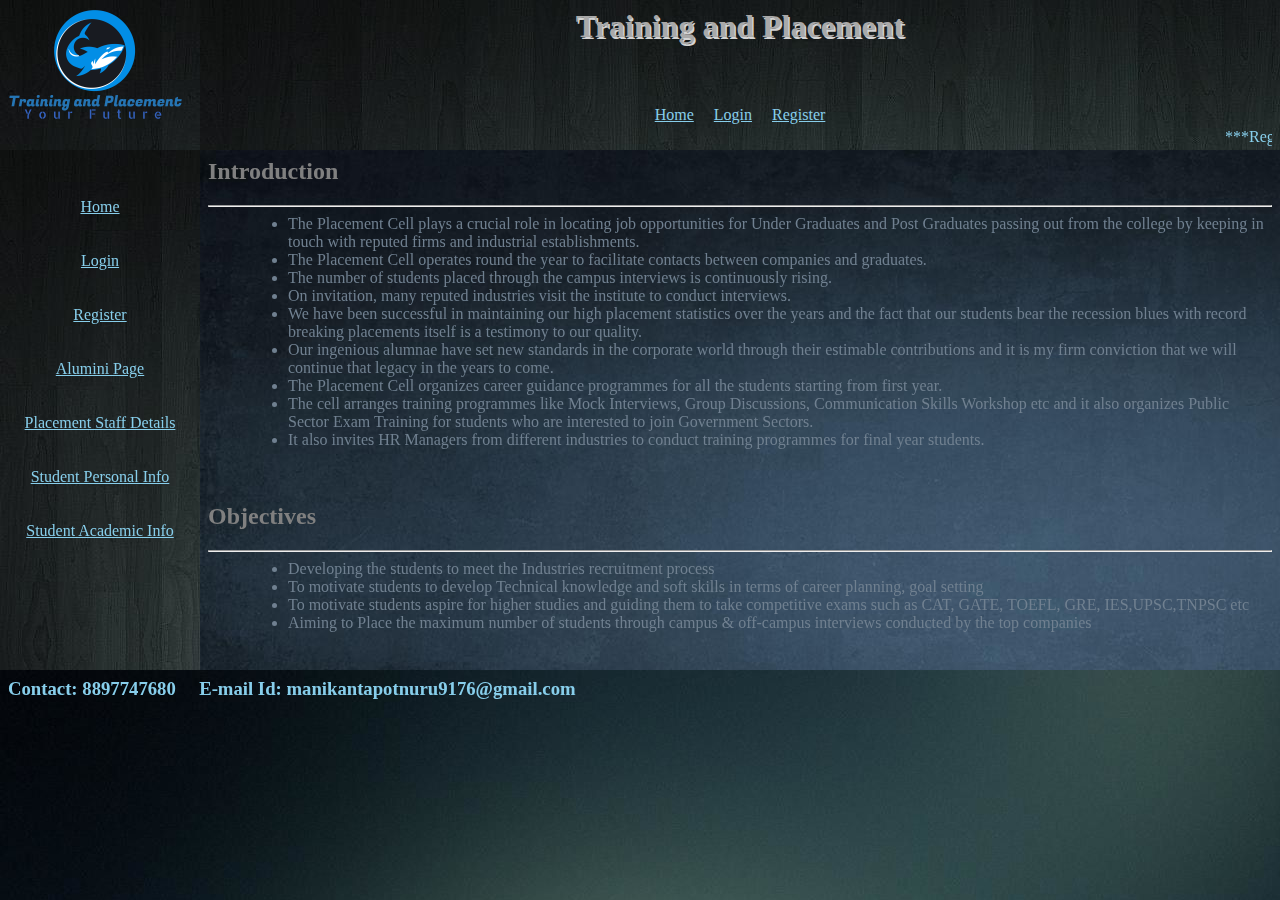
<file: index.html>
<html>
  <head>
    <title>Home</title>
  </head>
  <frameset rows="150,520,*" frameborder="no" noresize>
    <frameset cols="200,*" frameborder="no" noresize>
      <frame src="src/html/logo.html" name="logo">
      <frame src="src/html/titlebar.html" name="titlebar" scrolling="no">
    </frameset>
    <frameset cols="200,*" boder="0" noresize>
      <frame src="src/html/links.html" name="links">
      <frame src="src/html/description.html" name="middle">
    </frameset>
    <frame src="src/html/contact.html" name="contact">
  </frameset>
</html>
</file>
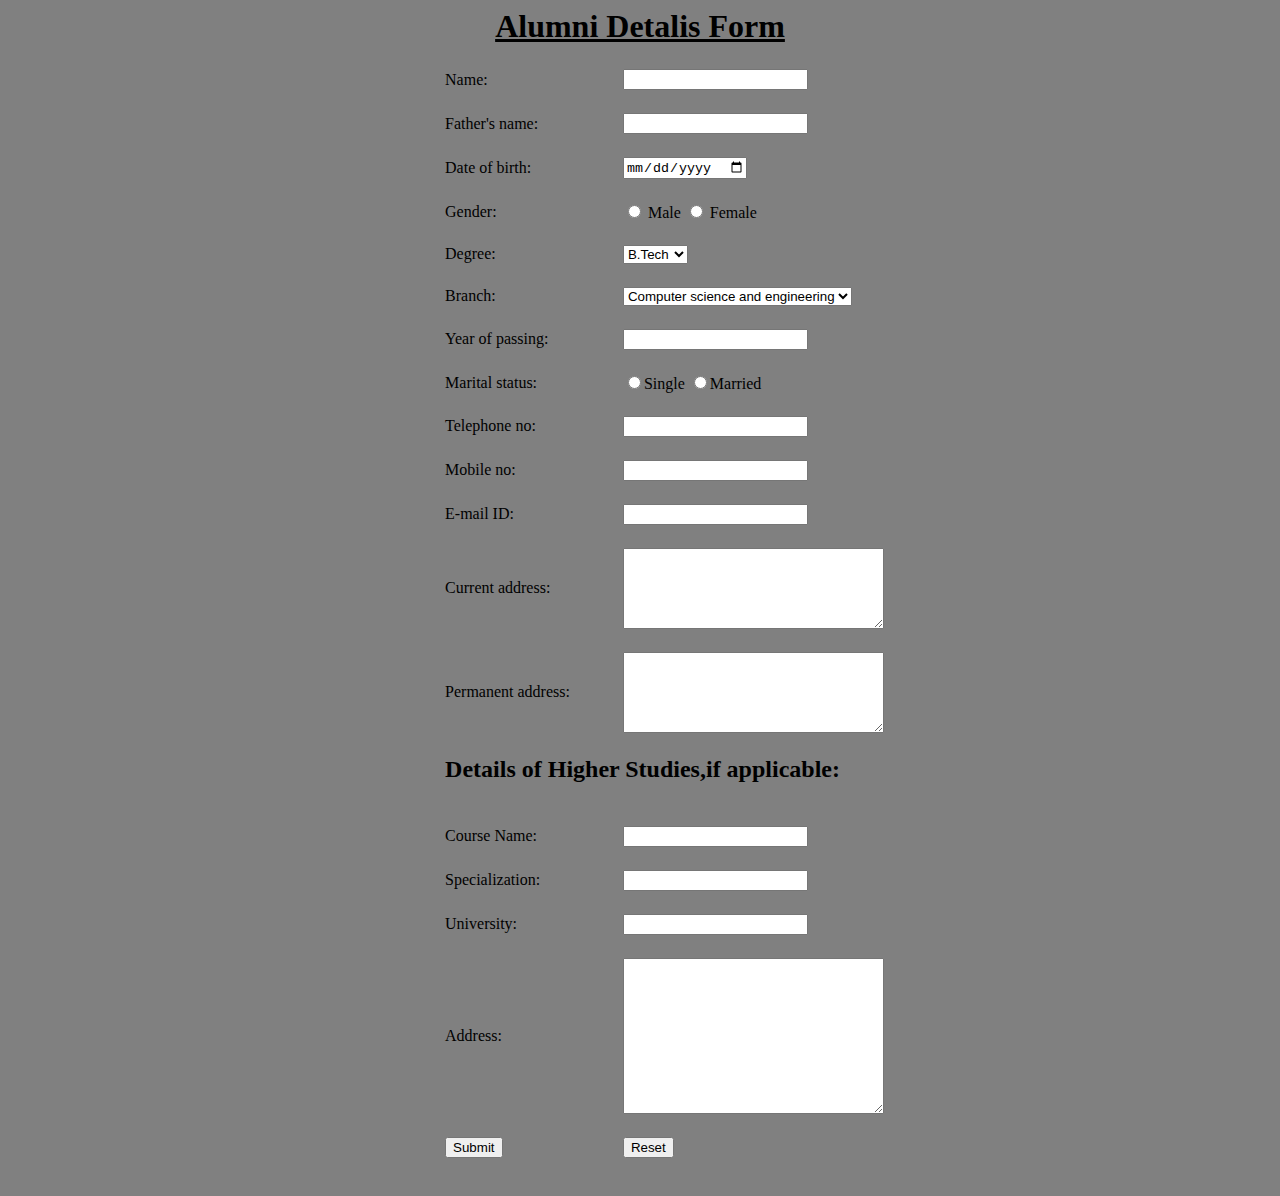
<file: src/html/alumni.html>
<html>
    <head>
        <title>Alumni details page</title>
        <style>
            td{padding-left: 50;
               padding-bottom: 20;}
        </style>
    </head>
    <body bgcolor="gray">
        <h1 align="center"><u>Alumni Detalis Form</u></h1>
        <form>
            <table align="center" size>
                <tr><td>Name: </td><td><input type="text" name="name" id="name"></td></tr>
                <tr><td>Father's name: </td><td><input type="text" name="fname" id="fname"></td></tr>
                <tr><td>Date of birth: </td><td><input type="date" name="dob" id="dob"></td></tr>
                <tr><td>Gender: </td><td><input type="radio" name="gender" id="male"> Male
                        <input type="radio" name="gender" id="female"> Female</td></tr>
                <tr><td>Degree: </td>
                <td><select name="degree" id="degree">
                    <option value="btech">B.Tech</option>
                    <option value="mtech">M.Tech</option>
                </select></td></tr>
                <tr><td>Branch: </td>
                <td><select name="branch" id="branch">
                    <option value="cse">Computer science and engineering</option>
                    <option value="it">Information technology</option>
                    <option value="mech">Mechanical</option>
                    <option value="che">Chemical</option>
                    <option value="civil">Civil</option>
                </select></td></tr>
                <tr><td>Year of passing: </td><td><input type="text" name="yop" id="yop"></td></tr>
                <tr><td>Marital status: </td><td><input type="radio" name="marital" id="single">Single
                                        <input type="radio" name="marital" id="married">Married</td></tr>
                <tr><td>Telephone no: </td><td><input type="text" name="telephone" id="tele_num"></td></tr>
                <tr><td>Mobile no: </td><td><input type="text" name="mobile" id="mobi_num"></td></tr>
                <tr><td>E-mail ID: </td><td><input type="text" name="email" id="email"></td></tr>
                <tr><td>Current address: </td>
                <td><textarea name="current_address" id="c_address" cols="30" rows="5"></textarea></td></tr>
                <tr><td>Permanent address: </td>
                <td><textarea name="permanent_address" id="p_address" cols="30" rows="5"></textarea></td></tr>
                <tr><td colspan="2"><h2>Details of Higher Studies,if applicable: </h2></td></tr>
                <tr><td>Course Name: </td><td><input type="text" name="course_name" id="course_name"></td></tr>
                <tr><td>Specialization: </td><td><input type="text" name="specialization" id="specialization"></td></tr>
                <tr><td>University: </td><td><input type="text" name="university" id="university"></td></tr>
                <tr><td>Address: </td>
                <td><textarea name="address" id="address" cols="30" rows="10"></textarea></td></tr>
                <tr><td><input type="submit" value="Submit"></td><td><input type="reset" value="Reset"></td></tr>
            </table>
        </form>
    </body>
</html>
</file>
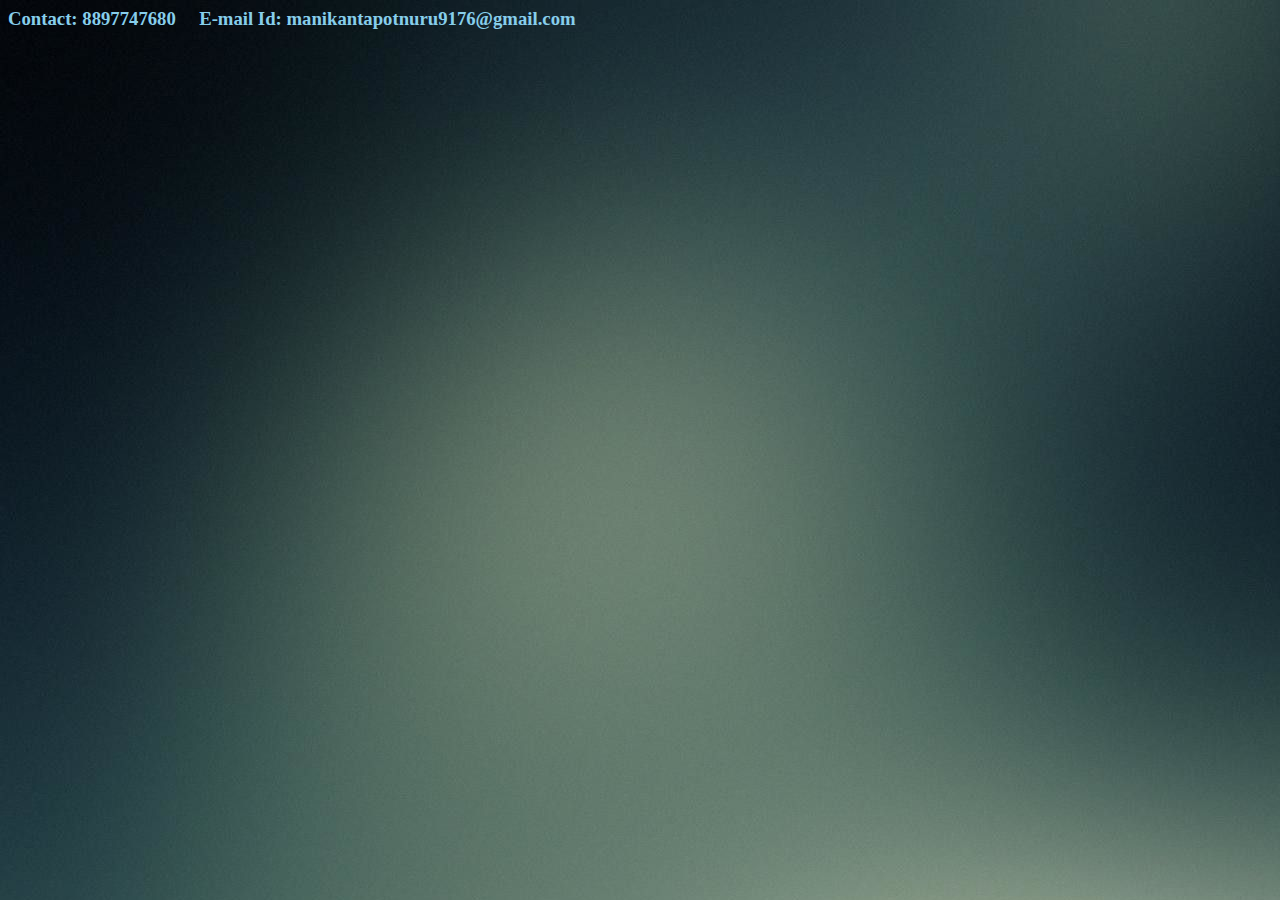
<file: src/html/contact.html>
<html>
  <head>
    <title>Contact</title>
  </head>
  <body background="../img/background5.jpg">
    <h3 style="color:skyblue;">Contact: 8897747680 &emsp;E-mail Id: manikantapotnuru9176@gmail.com</h3>
  </body>
</html>
</file>
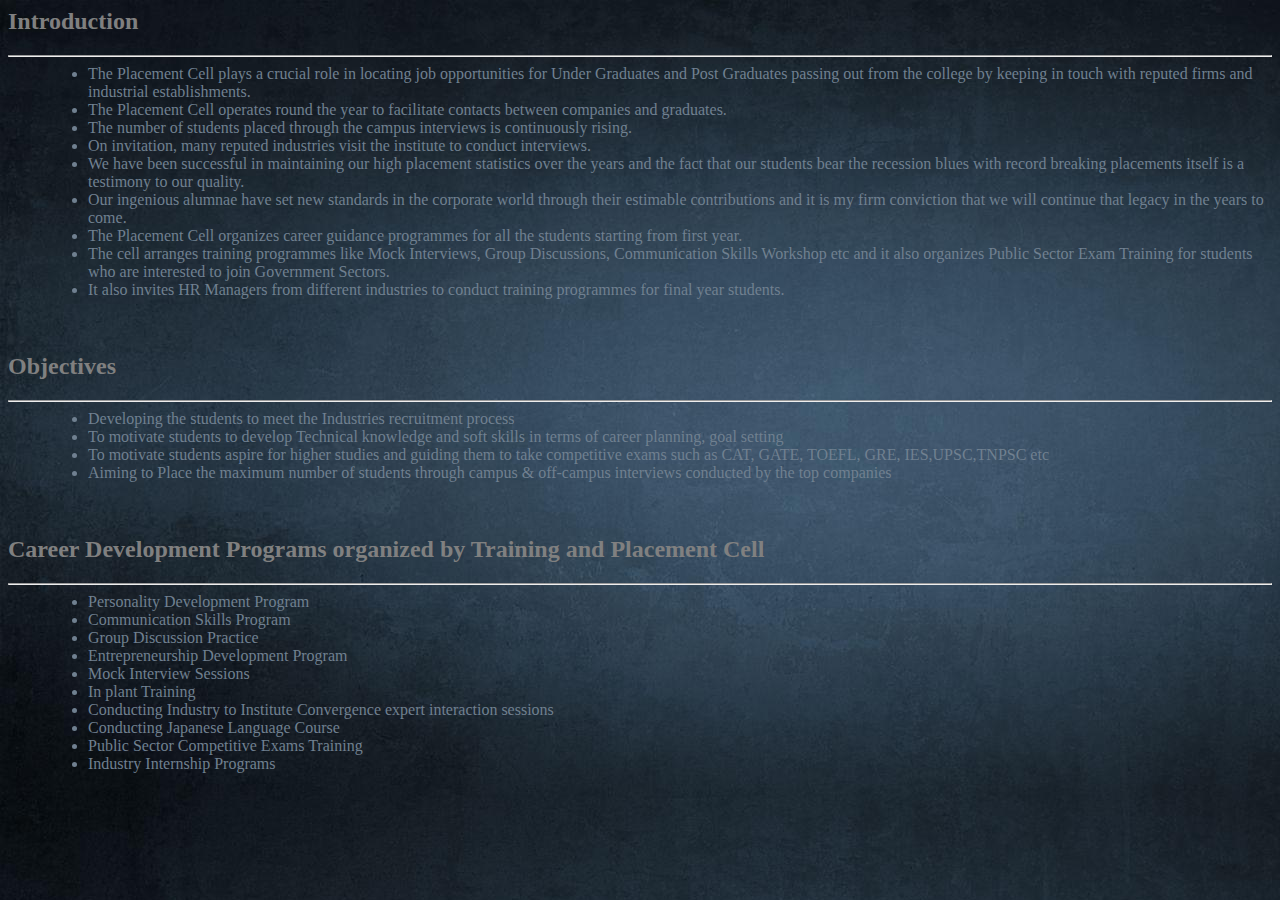
<file: src/html/description.html>
<html>
  <head>
    <title>Description</title>
    <style>
      h2{color:gray;}
      *{color:slategray;}
    </style>
  </head>
  <body background="../img/background7.jpg">
    <dl>
    <dt><h2>Introduction</h2></dt>
    <hr>
    <dd>
    <ul>
      <li>The Placement Cell plays a crucial role in locating job opportunities for Under Graduates and Post Graduates passing out from the college by keeping in touch with reputed firms and industrial establishments.</li>
      <li>The Placement Cell operates round the year to facilitate contacts between companies and graduates.</li>
      <li>The number of students placed through the campus interviews is continuously rising.</li>
      <li>On invitation, many reputed industries visit the institute to conduct interviews.</li>
      <li>We have been successful in maintaining our high placement statistics over the years and the fact that our students bear the recession blues with record breaking placements itself is a testimony to our quality.</li>
      <li> Our ingenious alumnae have set new standards in the corporate world through their estimable contributions and it is my firm conviction that we will continue that legacy in the years to come.</li>
      <li>The Placement Cell organizes career guidance programmes for all the students starting from first year.</li>
      <li>The cell arranges training programmes like Mock Interviews, Group Discussions, Communication Skills Workshop etc and it also organizes Public Sector Exam Training for students who are interested to join Government Sectors.</li>
      <li> It also invites HR Managers from different industries to conduct training programmes for final year students.</li>
    </ul>
    </dd>
    </dl>
    <br>
    <dl>
    <dt><h2>Objectives</h2></dt>
    <hr>
    <dd>
    <ul>
      <li>Developing the students to meet the Industries recruitment process</li>
      <li>To motivate students to develop Technical knowledge and soft skills in terms of career planning, goal setting</li>
      <li>To motivate students aspire for higher studies and guiding them to take competitive exams such as CAT, GATE, TOEFL, GRE, IES,UPSC,TNPSC etc</li>
      <li>Aiming to Place the maximum number of students through campus & off-campus interviews conducted by the top companies</li>
    </ul>
    </dd>
    </dl>
    <br>
    <dl>
    <dt><h2>Career Development Programs organized by Training and Placement Cell</h2></dt>
    <hr>
    <dd>
      <ul>
        <li>Personality Development Program</li>
        <li>Communication Skills Program</li>
        <li>Group Discussion Practice</li>
        <li>Entrepreneurship Development Program</li>
        <li>Mock Interview Sessions</li>
        <li>In plant Training</li>
        <li>Conducting Industry to Institute Convergence expert interaction sessions</li>
        <li>Conducting Japanese Language Course</li>
        <li>Public Sector Competitive Exams Training</li>
        <li>Industry Internship Programs</li>
      </ul>
    </dd>
    </dl>
  </body>
</html>
</file>
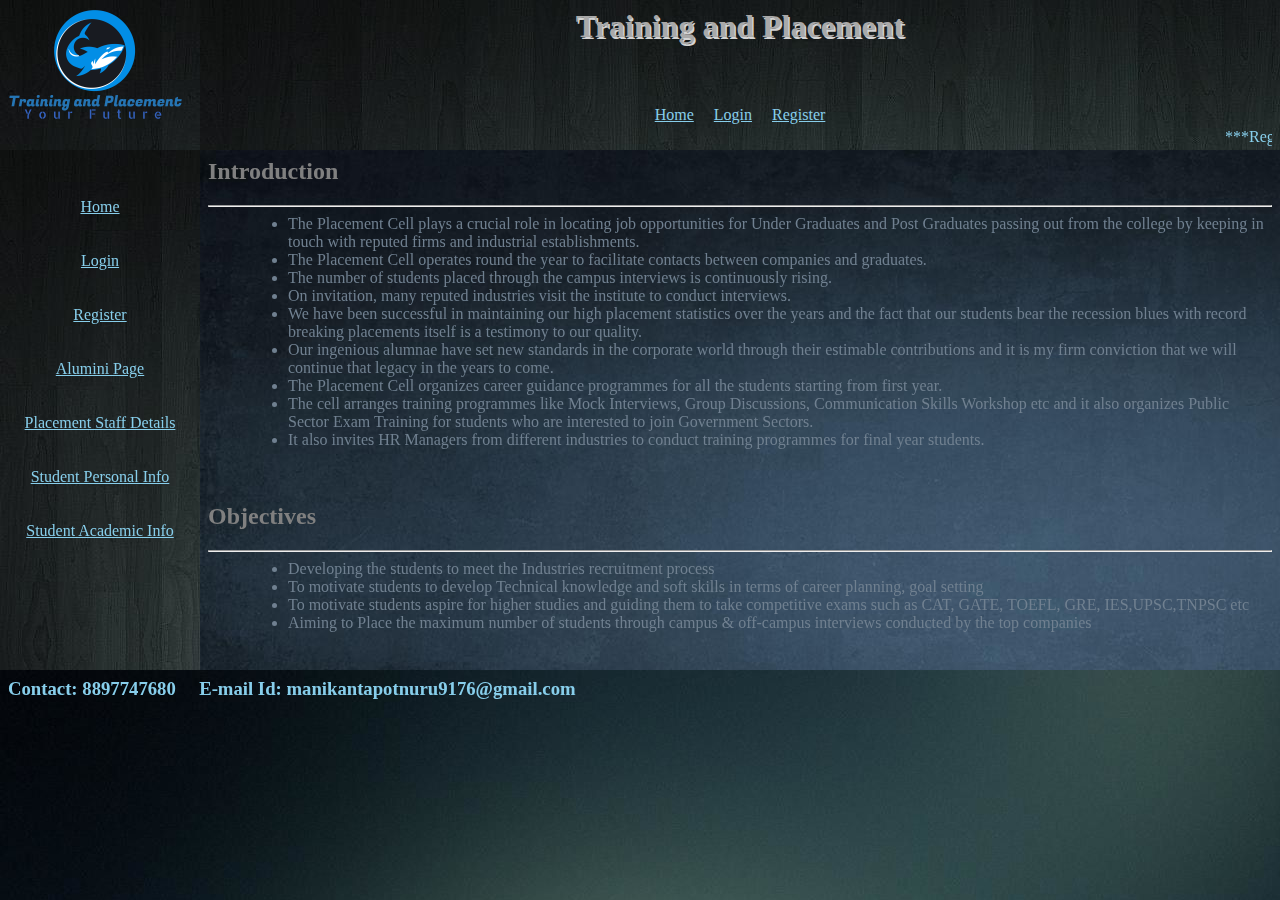
<file: src/html/home.html>
<html>
  <head>
    <title>Home</title>
  </head>
  <frameset rows="150,520,*" frameborder="no" noresize>
    <frameset cols="200,*" frameborder="no" noresize>
      <frame src="logo.html" name="logo">
      <frame src="titlebar.html" name="titlebar" scrolling="no">
    </frameset>
    <frameset cols="200,*" boder="0" noresize>
      <frame src="links.html" name="links">
      <frame src="description.html" name="middle">
    </frameset>
    <frame src="contact.html" name="contact">
  </frameset>
</html>
</file>
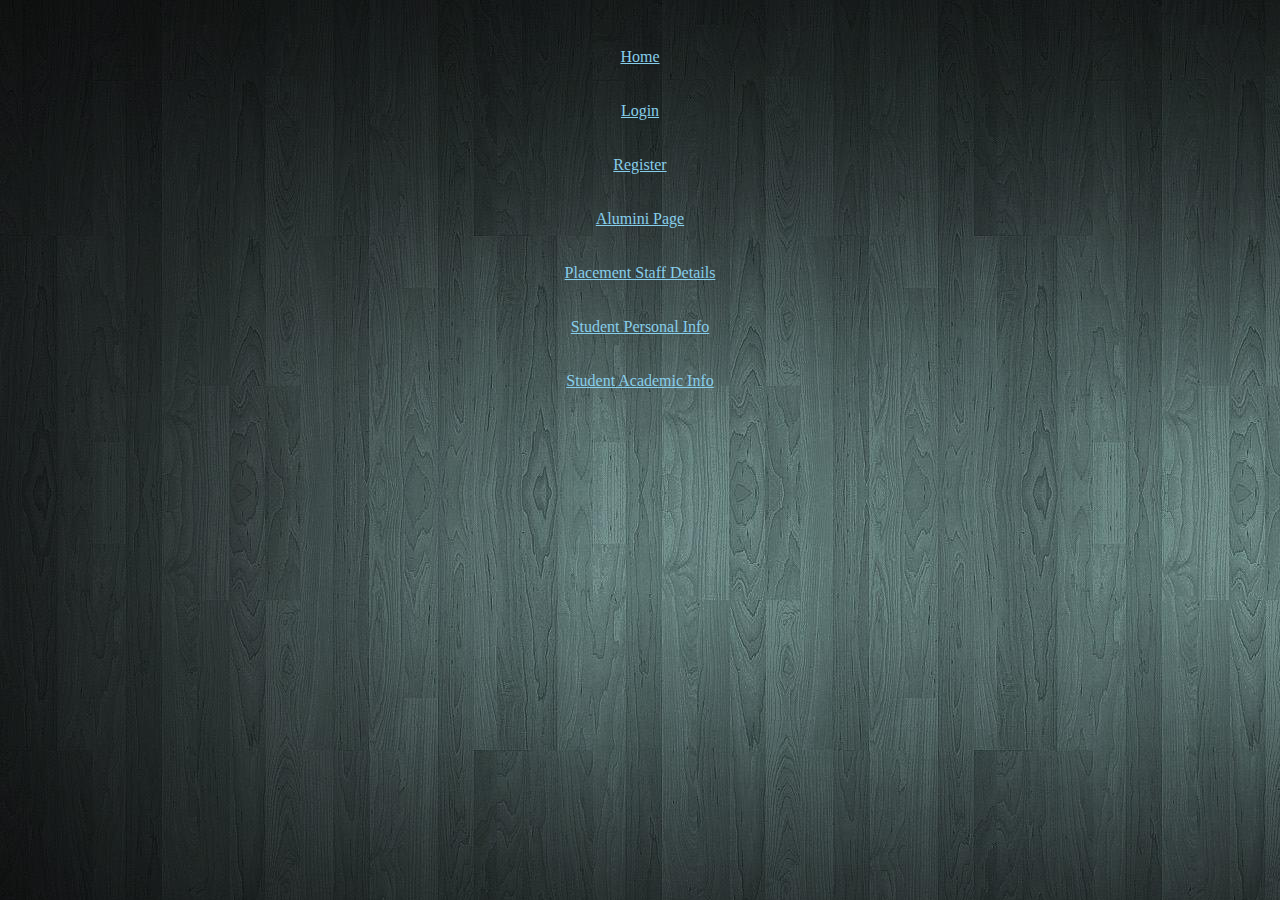
<file: src/html/links.html>
<html>
  <head>
    <title>Links</title>
  </head>
  <body background="../img/background6.jpg" link="skyblue" alink="darkgray" vlink="lightslategray">
    <center style="padding-top:40px; color:cadetblue;">
      <a href="description.html" target="middle">Home</a><br><br><br>
    <a href="login.html" target="middle">Login</a><br><br><br>
    <a href="registration.html" target="middle">Register</a><br><br><br>
    <a href="alumni.html" target="middle">Alumini Page</a><br><br><br>
        <a href="placement_staff_details.html" target="middle">Placement Staff Details</a><br><br><br>
        <a href="student_personal_info.html" target="middle">Student Personal Info</a><br><br><br>
        <a href="student_academic_info.html" target="middle">Student Academic Info</a>
    </center>
  </body>
</html>
</file>
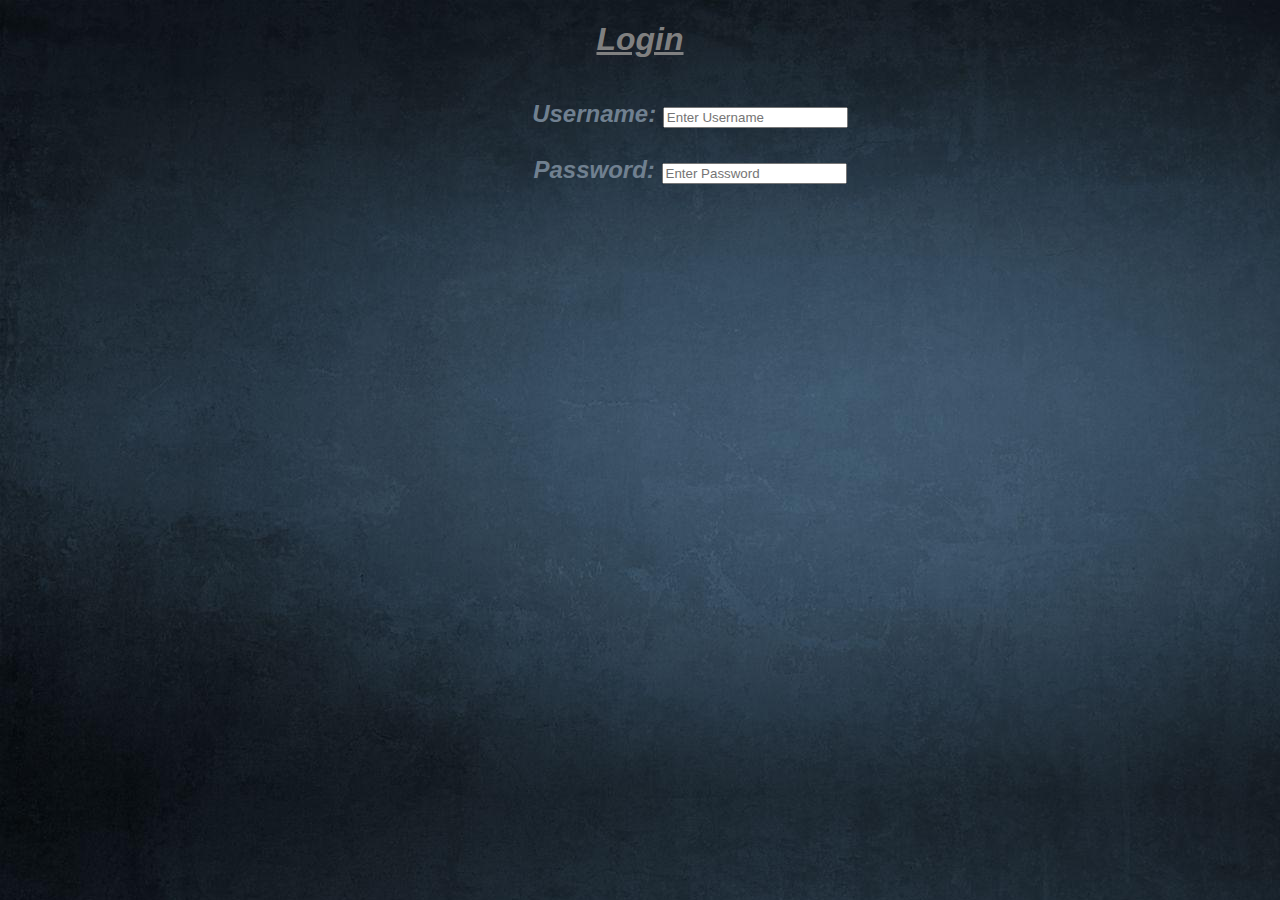
<file: src/html/login.html>
<!DOCTYPE html>
<html>
  <head>
    <title>Login</title>
    <link href="../css/login.css" rel="stylesheet">
  </head>
  <body align="center" background="../img/background7.jpg">
    <h1><u>Login</u></h1>
    <form>
      <h2>Username: <input type="text" placeholder="Enter Username" required><br><br>
          Password: <input type="password" placeholder="Enter Password" required></h2>
    </form>
  </body>
</html>
</file>
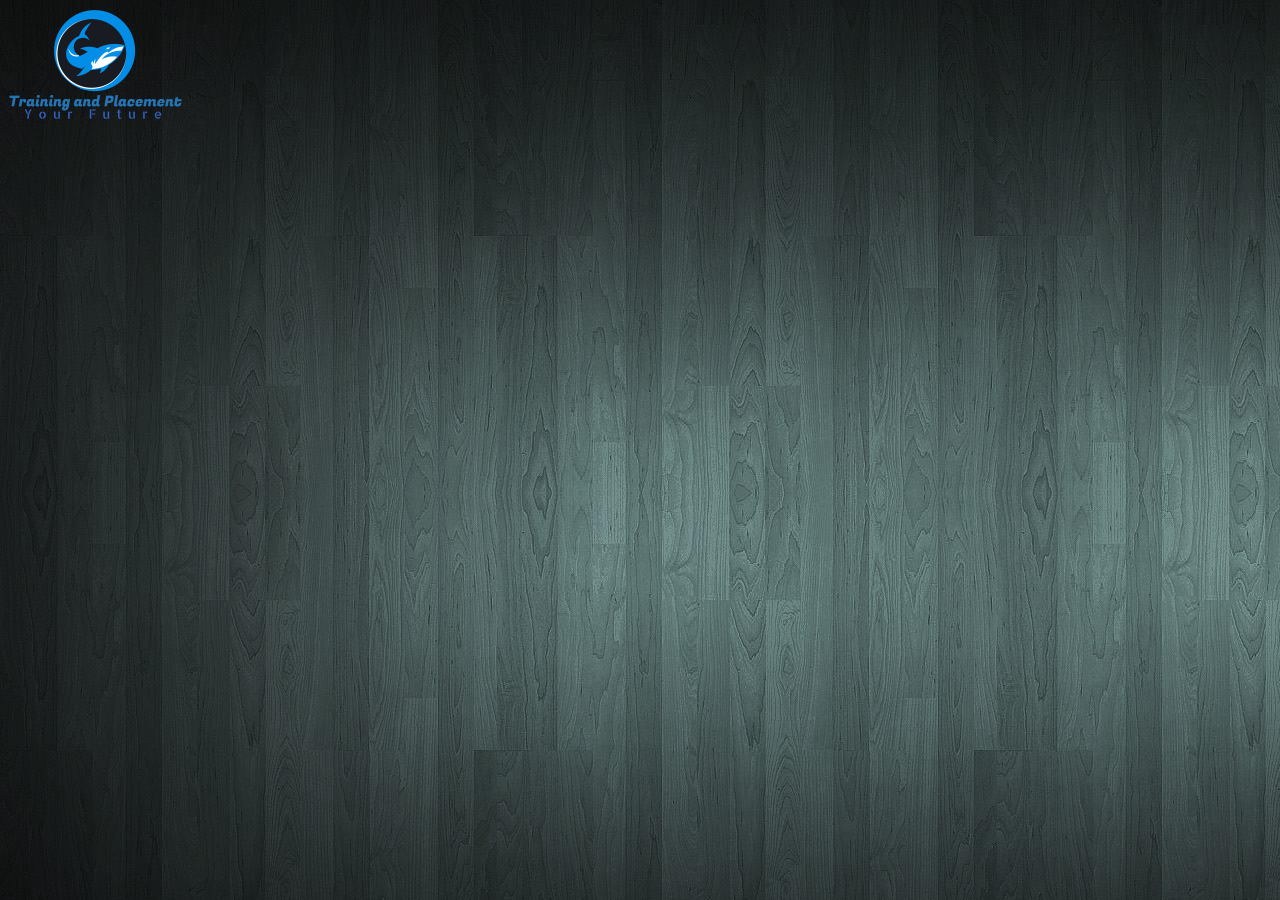
<file: src/html/logo.html>
<html>
  <head>
    <title>Logo</title>
  </head>
  <body background="../img/background6.jpg" link="skyblue" alink="darkgray" vlink="lightslategray">
    <img src="../img/logo2.png" alt="This picture is not available" align="left">
  </body>
</html>
</file>
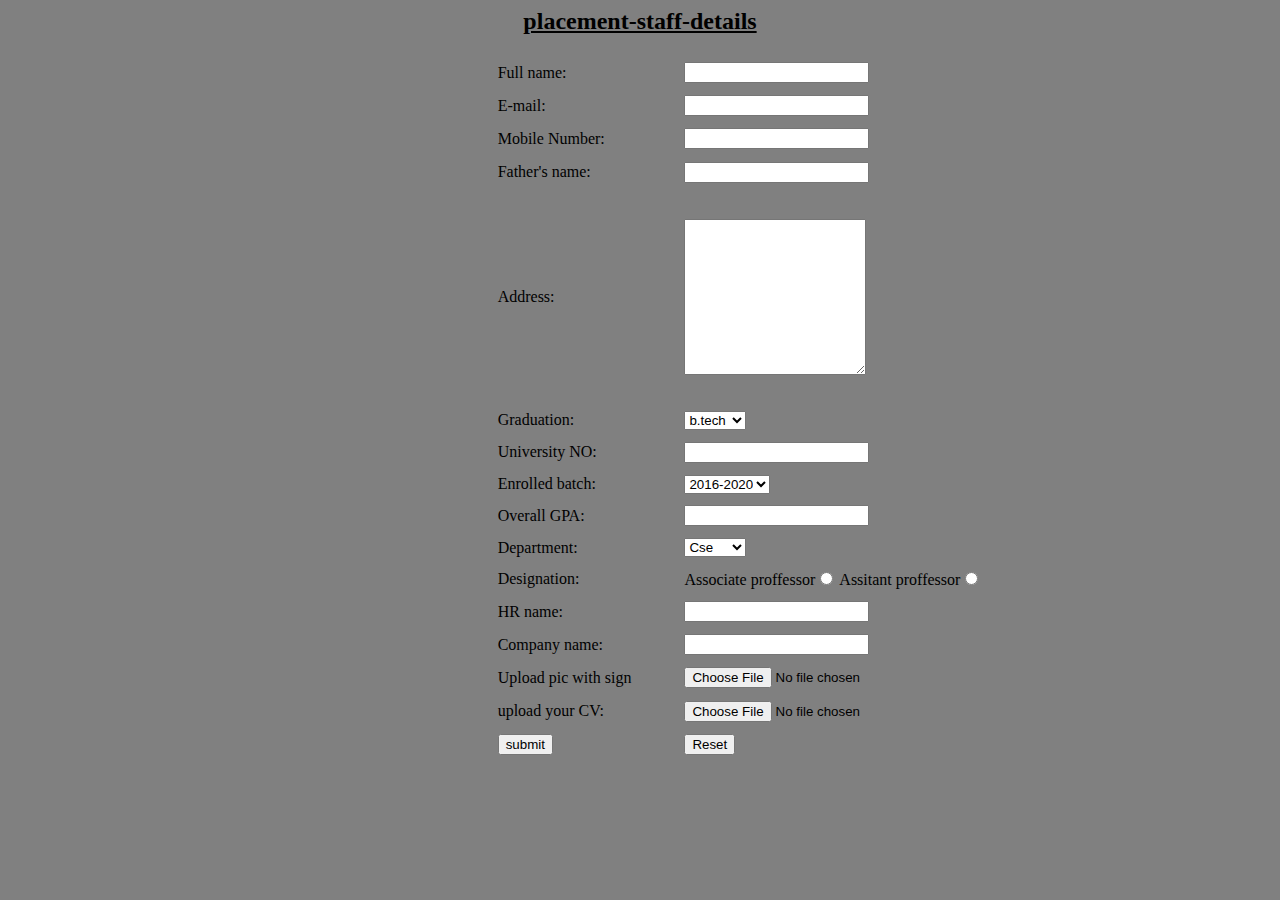
<file: src/html/placement_staff_details.html>
<html>
    <head>
        <title>placement-staff-details</title>
        <link href="../css/placement-staff-details.css">
        <style>td{padding-left: 50;}
        table{padding-left: 150;
              height: 80%;}
</style>
    </head>
    <body bgcolor="gray">
            <h2 align="center"><u>placement-staff-details</u></h2>
            <form>
                <table align="center">
                    <tr><td>Full name:</td><td><input type="text" name="full name"></td></tr>
                    <tr><td>E-mail:</td><td><input type="text" name="E-mail"></td></tr>
                    <tr><td>Mobile Number:</td><td><input type="text" name="phone number"></td></tr>
                    <tr><td>Father's name:</td><td><input type="text" name="fathers name"></td></tr>
                    <tr><td>Address:</td><td><textarea name="address" rows="10" cols="20"></textarea></td></tr>
                    <tr><td>Graduation:</td>
                    <td><select>
                    <option name=" Graduation" value="B.tech">b.tech</option>
                    <option name=" Graduation" value="M.tech">M.tech</option>
                    <option name=" Graduation" value="Mba">MBA</option>
                    <option name=" Graduation" value="Ms">Ms</option>
                    <option name=" Graduation" value="B.com">b.com</option>
                    </select></td></tr>
               <tr><td>University NO:</td><td><input type=" text" name="university no"></td></tr>
                <tr><td>Enrolled batch:</td>
                <td><select> 
                    <option name="Enrolled batch" value="2016-2020">2016-2020</option>
                    <option name="Enrolled batch" value="2017-2021">2017-2021</option>
                    <option name="Enrolled batch" value="2018-2022">2018-2022</option>
                    <option name="Enrolled batch" value="2019-2023">2019-2023</option>
                </select></td></tr>
                <tr><td>Overall GPA:</td><td><input type="text" name="Overall GPA"></td></tr>
                <tr><td>Department:</td>
                <td><select>
                    <option name="Department" value="Cse">Cse</option>
                    <option name="Department" value="IT">IT</option>
                    <option name="Department" value="ECE">ECE</option>
                    <option name="Department" value="EEE">EEE</option>
                    <option name="Department" value="MECH">MECH</option>
                    <option name="Department" value="CIVIL">CIVIL</option>
                </select></td></tr>
                <tr><td>Designation:</td>
                    <td>Associate proffessor<input type="radio" name="Designation">
                Assitant proffessor<input type="radio" name="Designation"></td></tr>
                <tr><td>HR name:</td><td><input type="text" name="hr name"></td></tr>
                <tr><td>Company name:</td><td><input type="text" name="company name"></td></tr>
                <tr><td>Upload pic with sign</td>
                <td><input type="file" name="personal pic and signature"></td></tr>
                <tr><td>upload your CV:</td>
                <td><input type="file" name="cv"></td></tr>
                <tr><td><input type="button" value="submit" name="send"></td>
                <td><input type="reset" name="reset"></td></tr>
                </table>
            </form>
        </div>
    </body>
</html>
</file>
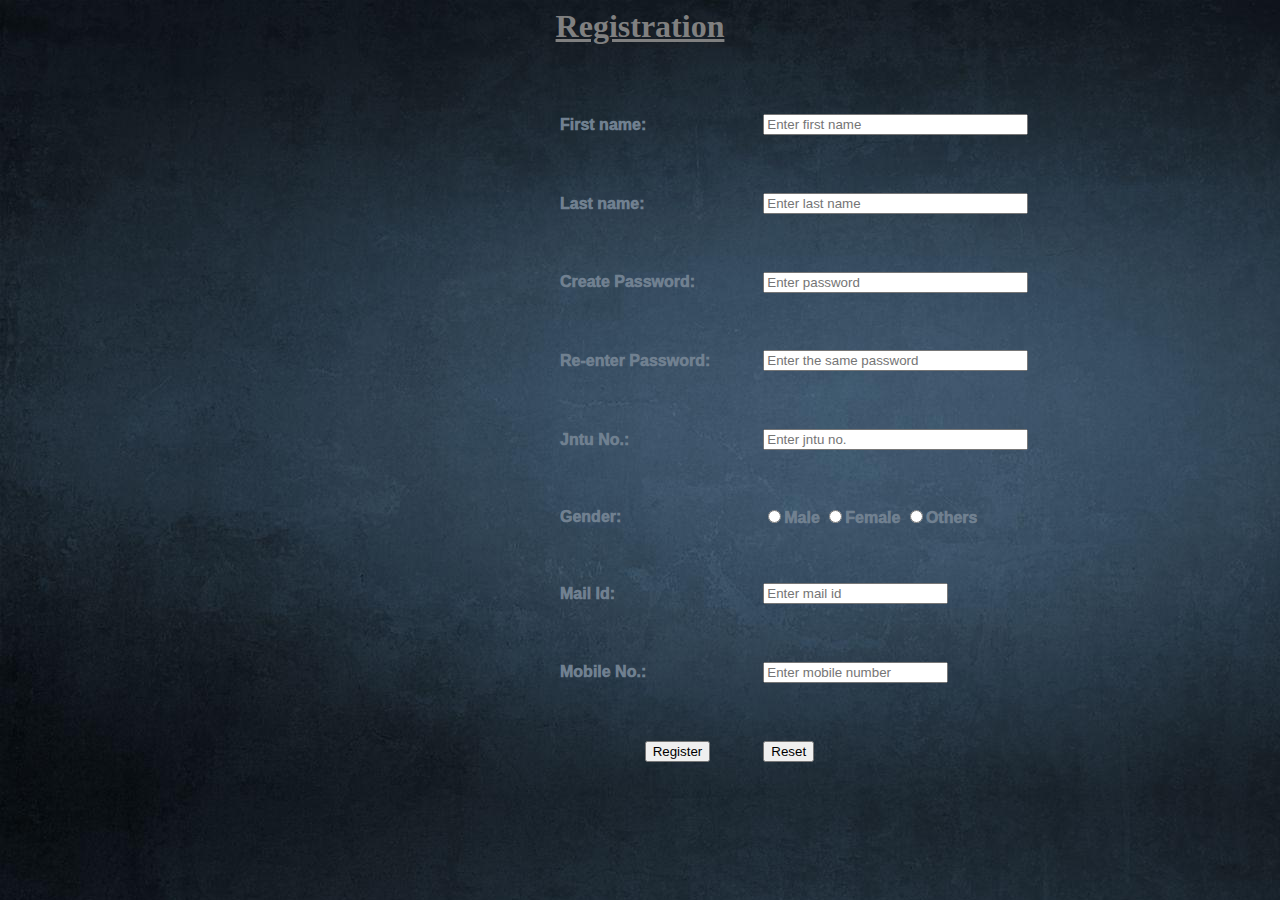
<file: src/html/registration.html>
<html>
  <head>
    <title>Registration Form</title>
    <link href="../css/registration.css" rel="stylesheet">
  </head>
  <body background="../img/background7.jpg">
    <h1><u>Registration</u></h1><br>
    <form name="Registration">
      <table name="table">
      <tr><td>First name: </td><td><input type="text" size="30" name="fname" id="fname" placeholder="Enter first name" required></td></tr>
      <tr><td>Last name: </td><td><input type="text" size="30" name="lname" id="lname" placeholder="Enter last name" required></td></tr>
      <tr><td>Create Password: </td><td><input type="password" size="30" name="password" id="password" placeholder="Enter password" required></td></tr>
      <tr><td>Re-enter Password: </td><td><input type="password" size="30" name="repassword" id="repassword" placeholder="Enter the same password" required></td></tr>
      <tr><td>Jntu No.: </td><td><input type="text" size="30" name="jntuno" id="jntuno" placeholder="Enter jntu no." required></td></tr>
      <tr><td>Gender: </td><td><input type="radio" name="gender" value="male" required>Male
      <input type="radio" name="gender" value="female">Female
      <input type="radio" name="gender" value="others">Others</td></tr>
      <tr><td>Mail Id: </td><td><input type="text" name="mailid" id="mailid" placeholder="Enter mail id" required></td></tr>
      <tr><td>Mobile No.: </td><td><input type="text" name="mbno" id="mbno" placeholder="Enter mobile number" required><span id="check" style="font-size: small; color: red;"></span></td></tr>
      <tr><td id="reg"><input type="submit" value="Register" onclick="validation();"></td>
      <td><input type="reset" value="Reset"></td></tr>
      </table>
    </form>
  </body>
  <script>
    function validation()
    {
      fn = /^[A-Za-z]+$/;
      ln = /^[A-Za-z]+$/;
      cp = /^[A-Za-z0-9!@#$%^&*()_]{6,20}$/;
      jn = /^[1][9][3][4][1][Aa][0][5][A-Za-z0-9][0-9]$/;
      mi = /^[A-Za-z0-9]+\@[a-zA-Z.][a-zA-Z]+$/;
      mn = /^[0-9]{10}$/;

      t1 = document.getElementById("fname").value;
      t2 = document.getElementById("lname").value;
      t3 = document.getElementById("password").value;
      t4 = document.getElementById("repassword").value;
      t5 = document.getElementById("jntuno").value;
      t6 = document.getElementById("mailid").value;
      t7 = document.getElementById("mbno").value;
      if(!fn.test(t1))
      {
        window.alert("Invalid first name");
      }
      if(!ln.test(t2))
      {
        window.alert("Invalid last name");
      }
      if(!cp.test(t3))
      {
        window.alert("Invalid Password");
      }
      if(t3 != t4)
      {
        window.alert("Both passwords must be same");
      }
      if(!jn.test(t5))
      {
        window.alert("Invalid Jntu no.");
      }
      if(!mi.test(t6))
      {
        window.alert("Invalid mail id");
      }
      if(!mn.test(t7))
      {
        window.alert("Invalid Mobile number");
        document.getElementById("check").innerHTML = "* mobile number should be 10 digits";
      }
    }
  </script>
</html>
</file>
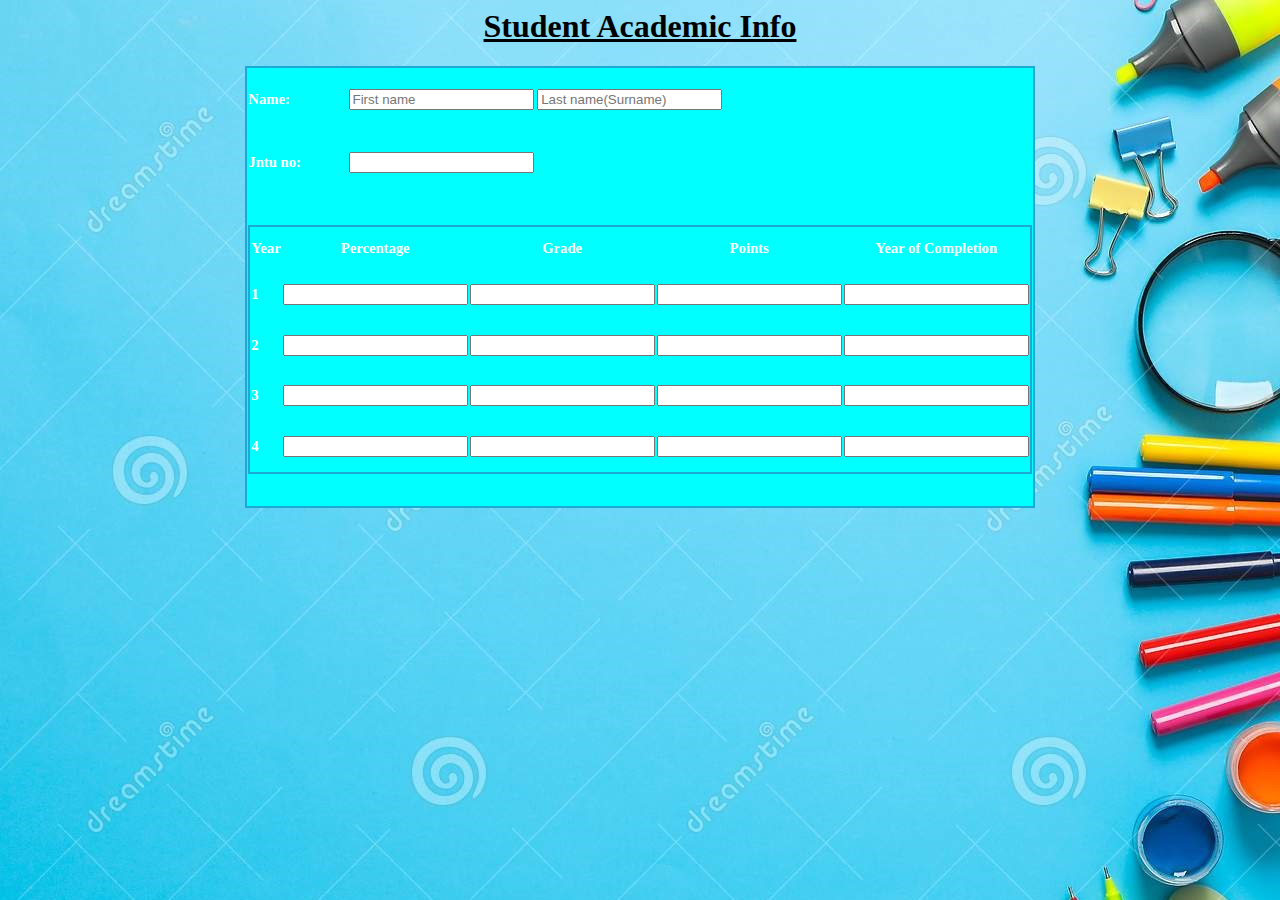
<file: src/html/student_academic_info.html>
<html>
    <head>
        <title>Student Academic Info</title>
        <style>
            table{
                   font-family: Calibri; 
                   color:white; 
                   font-size: 11pt; 
                   font-style: normal;
                   font-weight: bold;
                   background-color: aqua; 
                   border-collapse: collapse; 
                   border: 2px solid rgb(28, 169, 212);
                   height: 80%;
                }
            #t1{
                padding-left: 500;
                height: 50%;
                width: 45%;
               }
               table.inner{
                        border: 0px
                       }
        </style>
    </head>
    <body background="../img/std_per_inf background.jpg">
        <h1 align="center"><u>Student Academic Info</u></h1>
        <form>
            <table align="center" id="t1">
                <tr><td>Name: </td><td><input type="text" name="fname" id="fname" placeholder="First name"> 
                    <input type="text" name="lname" id="lname" placeholder="Last name(Surname)"></td></tr>
                <tr><td>Jntu no: </td><td><input type="text" name="jntu_no" id="jntu_no"></td></tr>
                  <tr><td colspan="3"><table align="center">
 
                    <tr>
                    <td align="center"><b>Year </b></td>
                    <td align="center"><b>Percentage</b></td>
                    <td align="center"><b>Grade</b></td>
                    <td align="center"><b>Points</b></td>
                    <td align="center"><b>Year of Completion</b></td>
                    </tr>
                     
                    <tr>
                    <td>1</td>
                    <td><input type="text" name="per_1" maxlength="30" /></td>
                    <td><input type="text" name="gra_1" maxlength="30" /></td>
                    <td><input type="text" name="poi_1" maxlength="30" /></td>
                    <td><input type="text" name="yea_1" maxlength="30" /></td>
                    </tr>
                     
                    <tr>
                    <td>2</td>
                    <td><input type="text" name="per_2" maxlength="30" /></td>
                    <td><input type="text" name="gra_2" maxlength="30" /></td>
                    <td><input type="text" name="poi_2" maxlength="30" /></td>
                    <td><input type="text" name="yea_2" maxlength="30" /></td>
                    </tr>
                     
                    <tr>
                    <td>3</td>
                    <td><input type="text" name="per_3" maxlength="30" /></td>
                    <td><input type="text" name="gra_3" maxlength="30" /></td>
                    <td><input type="text" name="poi_3" maxlength="30" /></td>
                    <td><input type="text" name="yea_3" maxlength="30" /></td>
                    </tr>
                     
                    <tr>
                    <td>4</td>
                    <td><input type="text" name="per_4" maxlength="30" /></td>
                    <td><input type="text" name="gra_4" maxlength="30" /></td>
                    <td><input type="text" name="poi_4" maxlength="30" /></td>
                    <td><input type="text" name="yea_4" maxlength="30" /></td>
                    </tr>
                    </table></td></tr>
            </table>
        </form>
    </body>
</html>
</file>
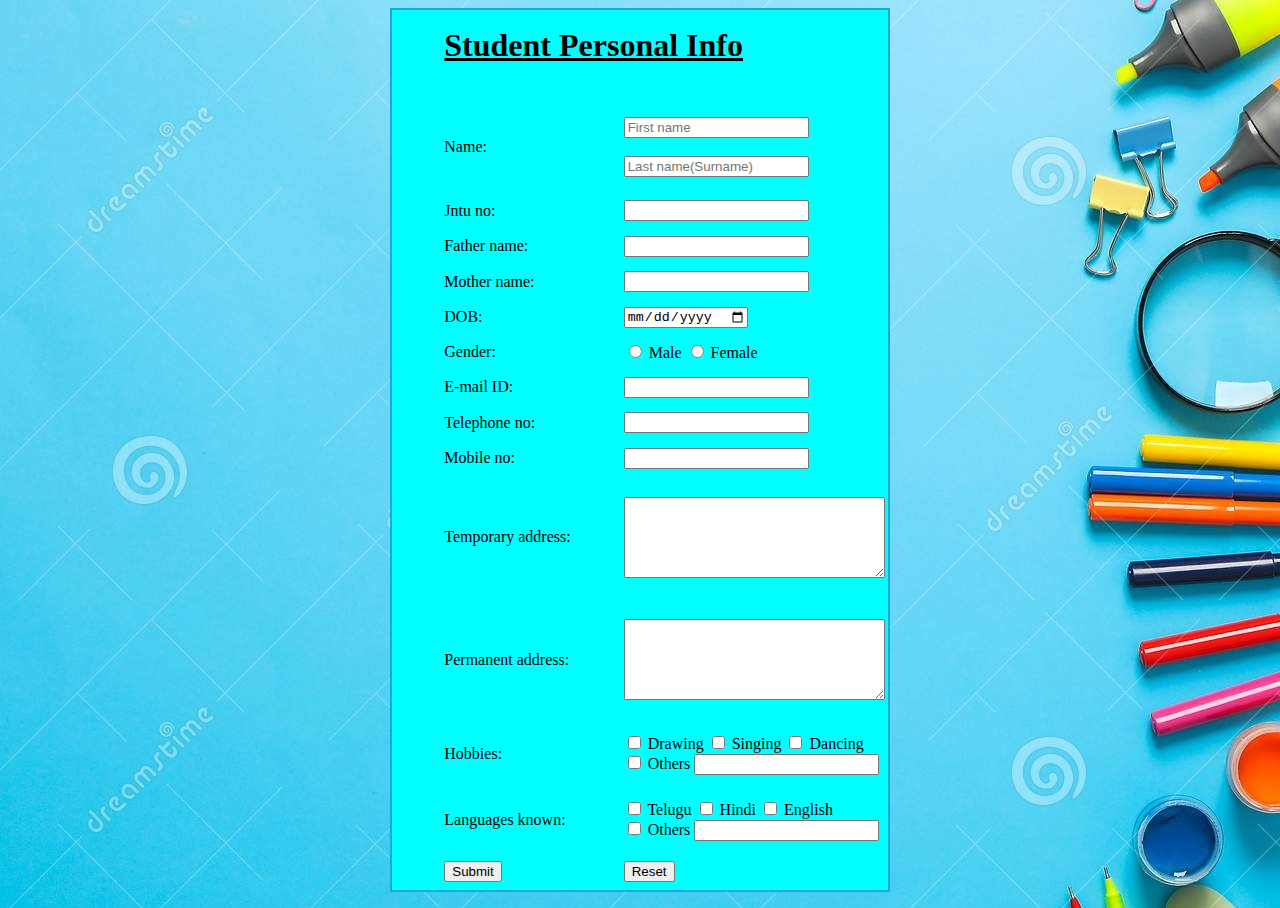
<file: src/html/student_personal_info.html>
<html>
    <head>
        <title>Student personal info</title>
          <style>
            table{height: 100%;
                  border: 2px solid rgb(28, 169, 212);
                  background-color: aqua;}
                  td{padding-left: 50;}
          </style>
    </head>
    <body background="../img/std_per_inf background.jpg">
        <form>
            <table align="center">
                <tr><td colspan="2"><h1><u>Student Personal Info</u></h1></td></tr>
                <tr><td>Name: </td><td><input type="text" name="fname" id="fname" placeholder="First name"> <br><br>
                              <input type="text" name="lname" id="lname" placeholder="Last name(Surname)"></td></tr>
                <tr><td>Jntu no: </td><td><input type="text" name="jntu_no" id="jntu_no"></td></tr>
                <tr><td>Father name: </td><td><input type="text" name="fa_name" id="fa_name"></td></tr>
                <tr><td>Mother name: </td><td><input type="text" name="mo_name" id="mo_name"></td></tr>
                <tr><td>DOB: </td><td><input type="date" name="dob" id="dob"></td></tr>
                <tr><td>Gender: </td><td><input type="radio" name="gender" id="male"> Male 
                                <input type="radio" name="gender" id="female"> Female</td></tr>
                <tr><td>E-mail ID: </td><td><input type="text" name="mail_id" id="mail_id"></td></tr>
                <tr><td>Telephone no: </td><td><input type="text" name="tele_no" id="tele_no"></td></tr>
                <tr><td>Mobile no: </td><td><input type="text" name="mobi_no" id="mobi_no"></td></tr>
                <tr><td>Temporary address: </td><td><textarea name="temp_address" id="temp_address" cols="30" rows="5"></textarea></td></tr>
                <tr><td>Permanent address: </td><td><textarea name="perm_address" id="perm_address" cols="30" rows="5"></textarea></td></tr>
                <tr><td>Hobbies: </td><td><input type="checkbox" name="drawing" id="draw"> Drawing 
                                          <input type="checkbox" name="singing" id="sing"> Singing
                                          <input type="checkbox" name="dancing" id="dance"> Dancing <br>
                                          <input type="checkbox" name="others" id="other"> Others
                                          <input type="text" name="oth" id="oth"></td></tr>
                <tr><td>Languages known: </td><td><input type="checkbox" name="telugu" value="telugu" id="tel"> Telugu
                                                  <input type="checkbox" name="hindi" value="hindi" id="hin"> Hindi
                                                  <input type="checkbox" name="english" value="english" id="eng"> English <br>
                                                  <input type="checkbox" name="other" id="other"> Others
                                                  <input type="text" name="lan_oth" id="lan_oth"></td></tr>
                <tr><td><input type="submit" value="Submit"></td><td><input type="reset" value="Reset"></td></tr>
            </table>
        </form>
    </body>
</html>
</file>
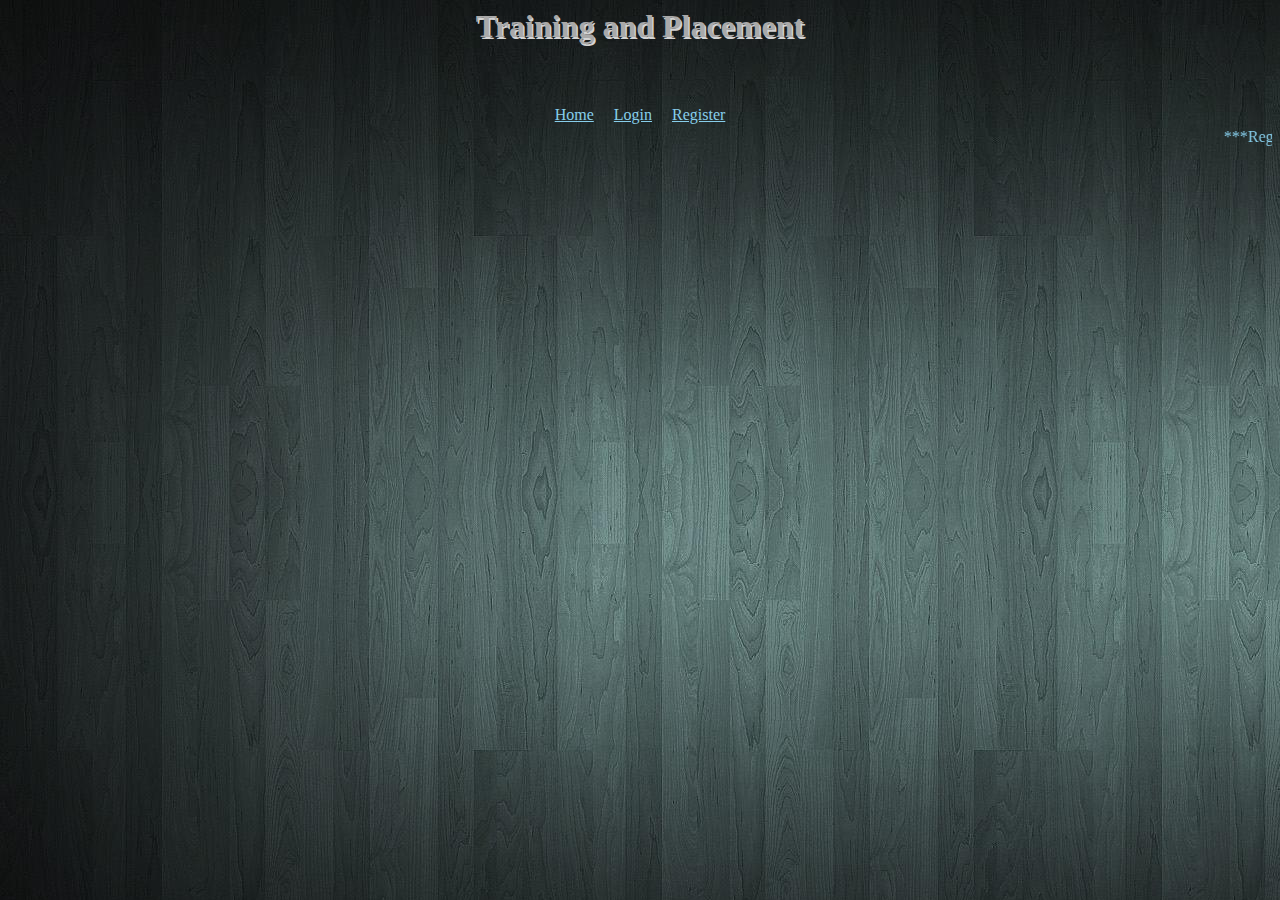
<file: src/html/titlebar.html>
<html>
  <head>
    <title>Titlebar</title>
    <link href="../css/titlebar.css" rel="stylesheet">
  </head>
  <body background="../img/background6.jpg" link="skyblue" alink="darkgray" vlink="lightslategray">
    <h1>Training and Placement</h1>
    <center style="padding-top:40px; color:cadetblue;">
    <a href="description.html" target="middle">Home</a>&emsp;
    <a href="login.html" target="middle">Login</a>&emsp;
    <a href="registration.html" target="middle">Register</a></center>
    <marquee loop="1" style="color:skyblue;">***Registrations are opened***
    <marquee scrollamount="5" scrolldelay="3" style="color:skyblue;">***Click on the Register now***</marquee></marquee>
  </body>
</html>
</file>
<file: src/css/login.css>
h2{padding-top:20px;
    padding-left:100px;
    color:slategray;
    font-style: italic;
    font-family: 'Franklin Gothic Medium', 'Arial Narrow', Arial, sans-serif;}
h1{color:gray;
   font-style: italic;
   font-family: 'Segoe UI', Tahoma, Geneva, Verdana, sans-serif;}
</file>
<file: src/css/registration.css>
h1{color:gray;
   text-align: center;
   font-family: 'Times New Roman', Times, serif;}
table{color:slategray;
      padding-left: 500;
      height: 80%;
      font-weight: 1000;
      font-family:sans-serif;}
td{padding-left: 50;}
p{font-size:small;
  color: white;}
#reg{text-align: right;}
</file>
<file: src/css/titlebar.css>
h1{color:darkgray;
    text-align:center;
    text-shadow:1.5px 1.5px lightgray;
    font-family:Constantia;}
</file>
